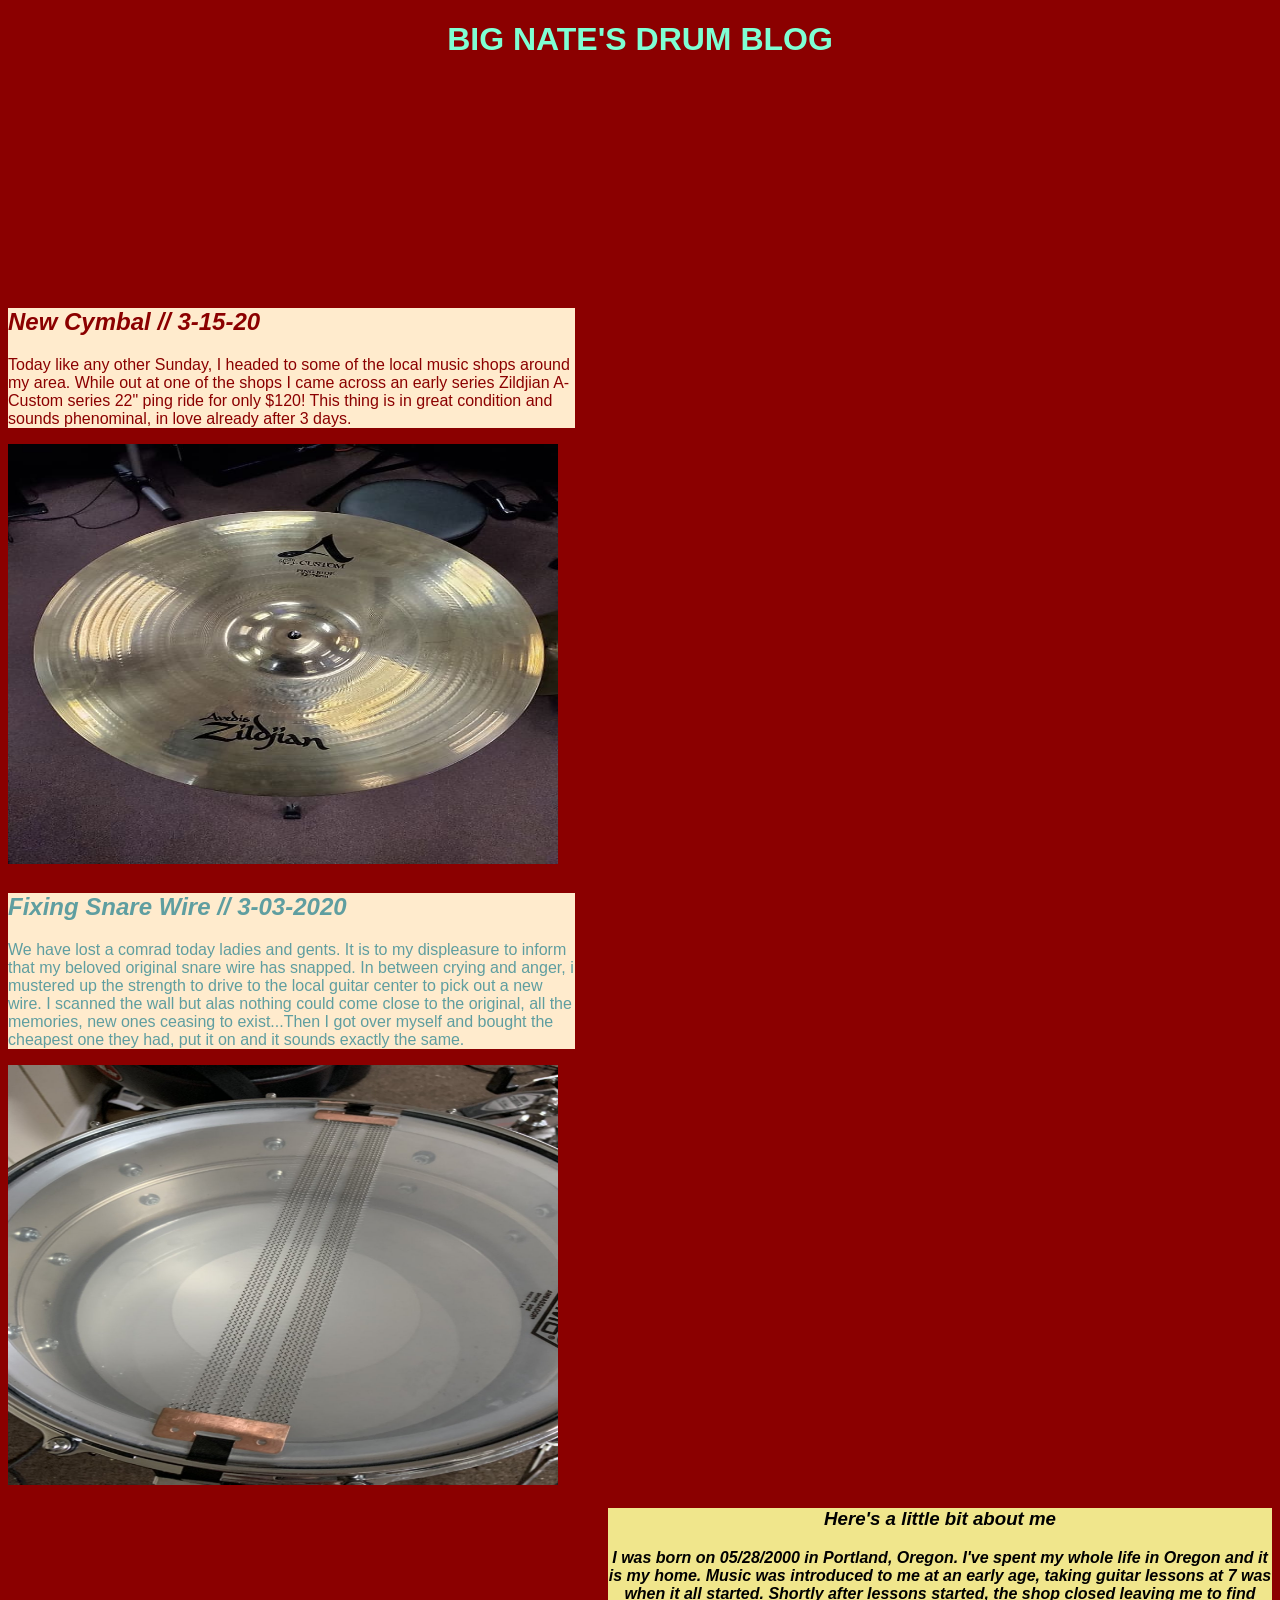
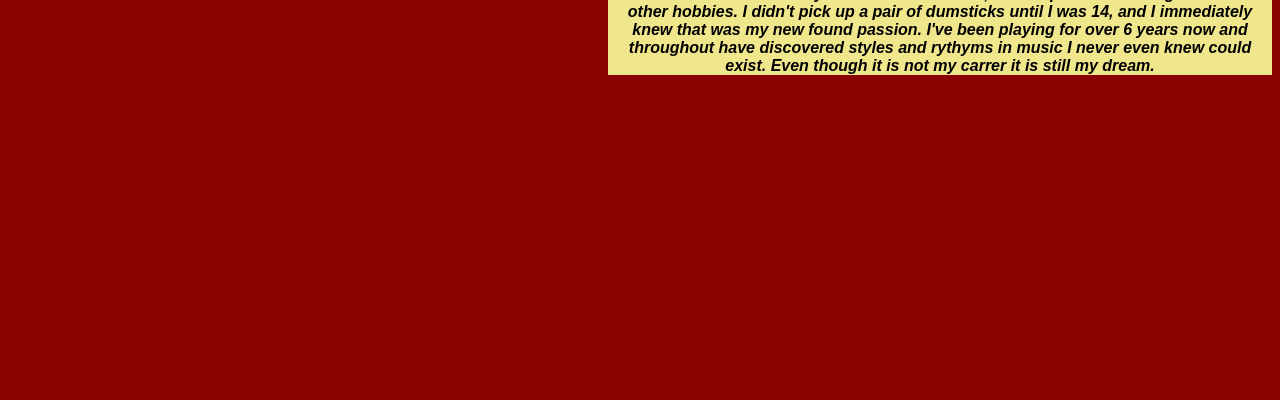
<file: index.html>
<!DOCTYPE html>
<html>
  <head>
    <link href="css/styles.css" rel="stylesheet" type="text/css">
    <title>Drum Blog</title>
  </head>
  <body>  
    <h1>BIG NATE'S DRUM BLOG</h1>
    <div class="cymbal">
    <h2><em>New Cymbal // 3-15-20</em></h2>
    <p>Today like any other Sunday, I headed to some of the local music shops around my area. While out at one of the shops I came across an early series Zildjian A-Custom series 22" ping ride for only $120! This thing is in great condition and sounds phenominal, in love already after 3 days.</p>
  </div>
    <img class="cym" src="a-custom.jpg" alt="picture of a custom cymbal"width="550" height="420">
  <div class="snare">
    <h2><em>Fixing Snare Wire // 3-03-2020</em></h2>
    <p>We have lost a comrad today ladies and gents. It is to my displeasure to inform that my beloved original snare wire has snapped. In between crying and anger, i mustered up the strength to drive to the local guitar center to pick out a new wire. I scanned the wall but alas nothing could come close to the original, all the memories, new ones ceasing to exist...Then I got over myself and bought the cheapest one they had, put it on and it sounds exactly the same.</p>
  </div>
    <img class="snr" src="snare-wire.jpg" alt="picture of snare wire" width="550" height="420">
  <div class="about">
    <h3>Here's a little bit about me</h3>
    <p>I was born on 05/28/2000 in Portland, Oregon. I've spent my whole life in Oregon and it is my home. Music was introduced to me at an early age, taking guitar lessons at 7 was when it all started. Shortly after lessons started, the shop closed leaving me to find other hobbies. I didn't pick up a pair of dumsticks until I was 14, and I immediately knew that was my new found passion. I've been playing for over 6 years now and throughout have discovered styles and rythyms in music I never even knew could exist. Even though it is not my carrer it is still my dream.</p>
  </div>
  </body>
</html>
</file>
<file: css/styles.css>
html {height: 2000px; background-color: darkred; background-image: url(https://upload.wikimedia.org/wikipedia/commons/6/64/Creaci%C3%B3n_de_Ad%C3%A1n_%28Miguel_%C3%81ngel%29.jpg);
  background-size: 100% auto;
  background-position: top center;
  background-attachment: fixed;
  }
  .about {text-align: center; background-color: khaki; color: black;font-style: oblique;font-family: -apple-system, BlinkMacSystemFont, 'Segoe UI', Roboto, Oxygen, Ubuntu, Cantarell, 'Open Sans', 'Helvetica Neue', sans-serif; margin-left: 600px; font-weight: bolder;}
  h1 {color: aquamarine; background-color: darkred; text-align: center; font-variant: small-caps;font-family: 'Trebuchet MS', 'Lucida Sans Unicode', 'Lucida Grande', 'Lucida Sans', Arial, sans-serif;}
  .cymbal{margin-right: 697px; background-color: blanchedalmond; margin-top: 250px; font-weight: 500;font-family: 'Segoe UI', Tahoma, Geneva, Verdana, sans-serif; color: darkred;}
  .snare{margin-right: 697px; background-color: blanchedalmond;margin-top: 25px; font-family: 'Franklin Gothic Medium', 'Arial Narrow', Arial, sans-serif; color: cadetblue;}
</file>
